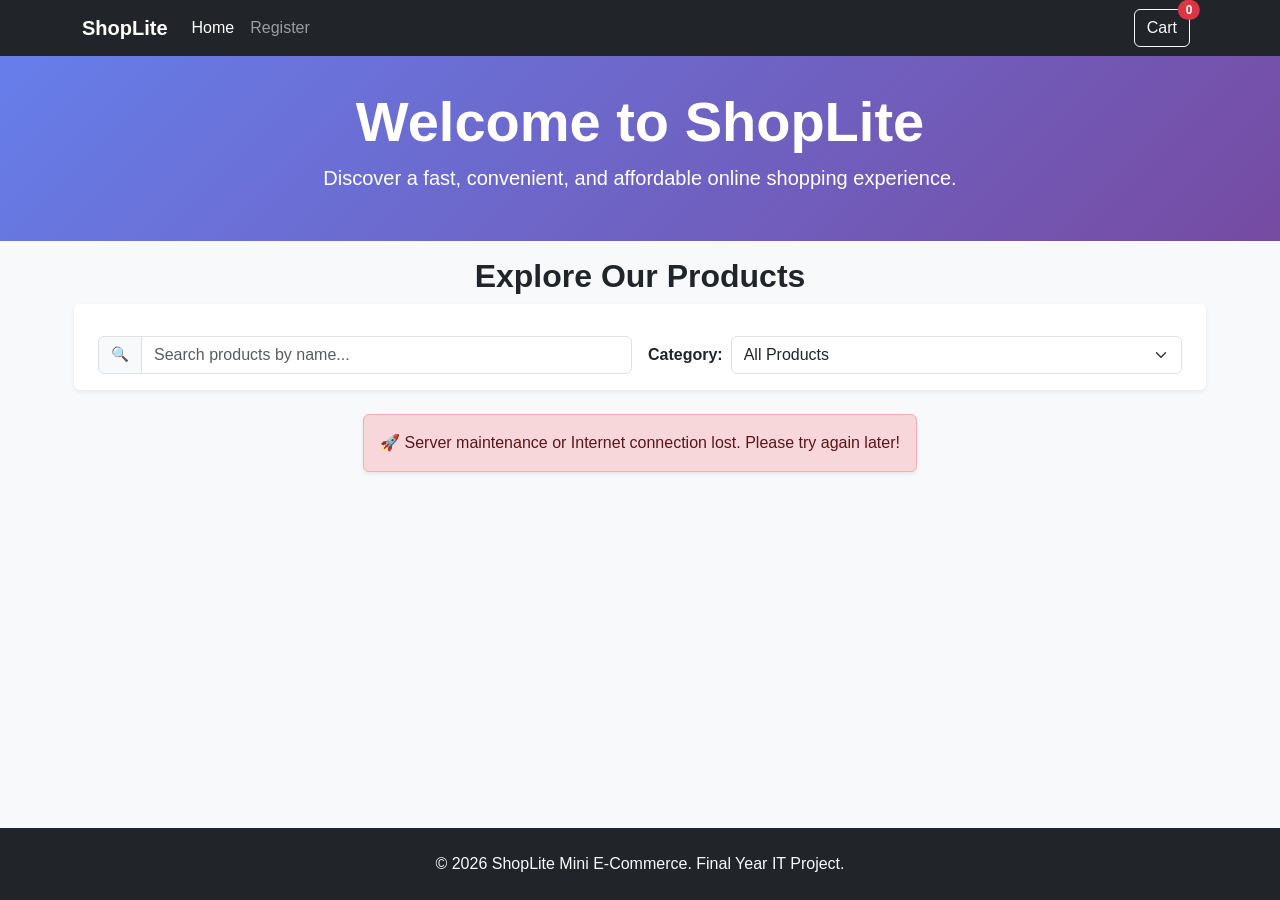
<file: index.html>
<!DOCTYPE html>
<html lang="en">

<head>
    <meta charset="UTF-8" />
    <meta name="viewport" content="width=device-width, initial-scale=1.0" />
    <title>ShopLite - Home</title>
    <link href="https://cdn.jsdelivr.net/npm/bootstrap@5.3.0/dist/css/bootstrap.min.css" rel="stylesheet" />
    <link rel="stylesheet" href="css/style.css" />
</head>

<body>

    <header>
        <nav class="navbar navbar-expand-lg navbar-dark bg-dark">
            <div class="container">
                <a class="navbar-brand fw-bold" href="index.html">ShopLite</a>

                <a href="cart.html" class="btn btn-outline-light position-relative ms-auto me-2 order-lg-last">
                    Cart
                    <span id="cart-badge" class="position-absolute top-0 start-100 translate-middle badge rounded-pill bg-danger">0</span>
                </a>

                <button class="navbar-toggler" type="button" data-bs-toggle="collapse" data-bs-target="#navbarNav">
                    <span class="navbar-toggler-icon"></span>
                </button>

                <div class="collapse navbar-collapse" id="navbarNav">
                    <ul class="navbar-nav me-auto">
                        <li class="nav-item">
                            <a class="nav-link active" href="index.html">Home</a>
                        </li>
                        <li class="nav-item">
                            <a class="nav-link" href="register.html">Register</a>
                        </li>
                    </ul>
                </div>
            </div>
        </nav>
    </header>

    <main>
        <section class="hero-section mb-3">
            <div class="container">
                <h1 class="display-4 fw-bold">Welcome to ShopLite</h1>
                <p class="lead">Discover a fast, convenient, and affordable online shopping experience.</p>
            </div>
        </section>

        <section class="container mb-5">
            <h2 class="text-center mb-4 fw-bold">Explore Our Products</h2>
            
            <div class="row g-3 mb-4 p-3 bg-white rounded shadow-sm align-items-center">
                <div class="col-12 col-md-6">
                    <div class="input-group">
                        <span class="input-group-text bg-light">🔍</span>
                        <input type="text" id="search-input" class="form-control" placeholder="Search products by name..." />
                    </div>
                </div>

                <div class="col-12 col-md-6">
                    <div class="d-flex align-items-center gap-2">
                        <label for="category-select" class="text-nowrap fw-semibold mb-0">Category:</label>
                        <select id="category-select" class="form-select">
                            <option value="all">All Products</option>
                        </select>
                    </div>
                </div>
            </div>

            <div id="product-status" class="text-center my-4"></div>

            <div id="product-grid" class="row g-4">
                </div>
        </section>
    </main>

    <footer class="bg-dark text-light py-4 mt-auto">
        <div class="container text-center">
            <p class="mb-0">&copy; 2026 ShopLite Mini E-Commerce. Final Year IT Project.</p>
        </div>
    </footer>

    <script src="https://cdn.jsdelivr.net/npm/bootstrap@5.3.0/dist/js/bootstrap.bundle.min.js"></script>

    <script src="js/api.js"></script>
    <script src="js/home.js"></script>
</body>

</html>
</file>
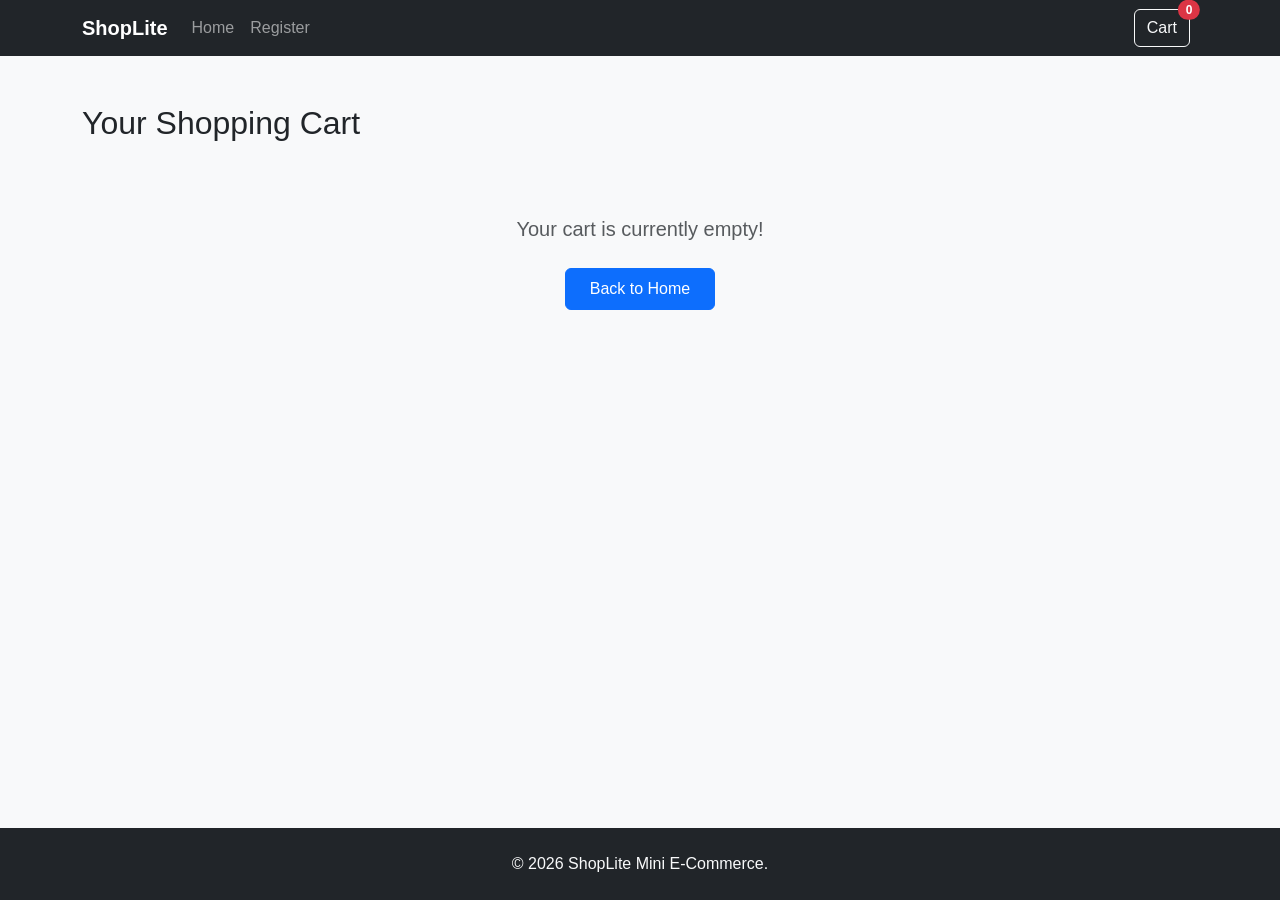
<file: cart.html>
<!DOCTYPE html>
<html lang="vi">

<head>
    <meta charset="UTF-8" />
    <meta name="viewport" content="width=device-width, initial-scale=1.0" />
    <title>ShopLite - Cart</title>
    <link href="https://cdn.jsdelivr.net/npm/bootstrap@5.3.0/dist/css/bootstrap.min.css" rel="stylesheet" />
    <link rel="stylesheet" href="css/style.css" />
</head>

<body>

    <header>
        <nav class="navbar navbar-expand-lg navbar-dark bg-dark">
            <div class="container">
                <a class="navbar-brand fw-bold" href="index.html">ShopLite</a>

                <a href="cart.html" class="btn btn-outline-light position-relative ms-auto me-2 order-lg-last">
                    Cart
                    <span id="cart-badge"
                        class="position-absolute top-0 start-100 translate-middle badge rounded-pill bg-danger">0</span>
                </a>

                <button class="navbar-toggler" type="button" data-bs-toggle="collapse" data-bs-target="#navbarNav">
                    <span class="navbar-toggler-icon"></span>
                </button>

                <div class="collapse navbar-collapse" id="navbarNav">
                    <ul class="navbar-nav me-auto">
                        <li class="nav-item">
                            <a class="nav-link" href="index.html">Home</a>
                        </li>
                        <li class="nav-item">
                            <a class="nav-link" href="register.html">Register</a>
                        </li>
                    </ul>
                </div>
            </div>
        </nav>
    </header>

    <main class="container my-5">
        <h2 class="mb-4">Your Shopping Cart</h2>

        <div id="cart-status" class="text-center my-4"></div>

        <div id="cart-content-area" class="row g-4 d-none">
            <div class="col-12 col-lg-9">
                <div class="table-responsive">
                    <table class="table align-middle">
                        <thead class="table-light">
                            <tr>
                                <th>Product</th>
                                <th>Price</th>
                                <th style="width: 150px;">Quantity</th>
                                <th>Total</th>
                                <th>Action</th>
                            </tr>
                        </thead>
                        <tbody id="cart-table-body">
                        </tbody>
                    </table>
                </div>
            </div>

            <div class="col-12 col-lg-3">
                <div class="card p-3 shadow-sm bg-white">
                    <h4 class="h5 mb-3 fw-bold">Order Summary</h4>
                    <div class="d-flex justify-content-between mb-2">
                        <span>Subtotal:</span>
                        <span id="cart-subtotal">$0.00</span>
                    </div>
                    <div class="d-flex justify-content-between mb-3">
                        <span>Shipping Fee:</span>
                        <span class="text-success">Free</span>
                    </div>
                    <hr>
                    <div class="d-flex justify-content-between mb-4">
                        <span class="fw-bold">Total:</span>
                        <span id="cart-total-price" class="fw-bold text-danger h5">$0.00</span>
                    </div>
                    <button onclick="alert('The checkout feature is currently under maintenance!')"
                        class="btn btn-success w-100 py-2 fw-bold">
                        Proceed to Checkout
                    </button>
                </div>
            </div>
        </div>
    </main>

    <footer class="bg-dark text-light py-4 mt-auto">
        <div class="container text-center">
            <p class="mb-0">&copy; 2026 ShopLite Mini E-Commerce.</p>
        </div>
    </footer>

    <script src="https://cdn.jsdelivr.net/npm/bootstrap@5.3.0/dist/js/bootstrap.bundle.min.js"></script>
    <script src="js/api.js"></script>
    <script src="js/cart.js"></script>
</body>

</html>
</file>
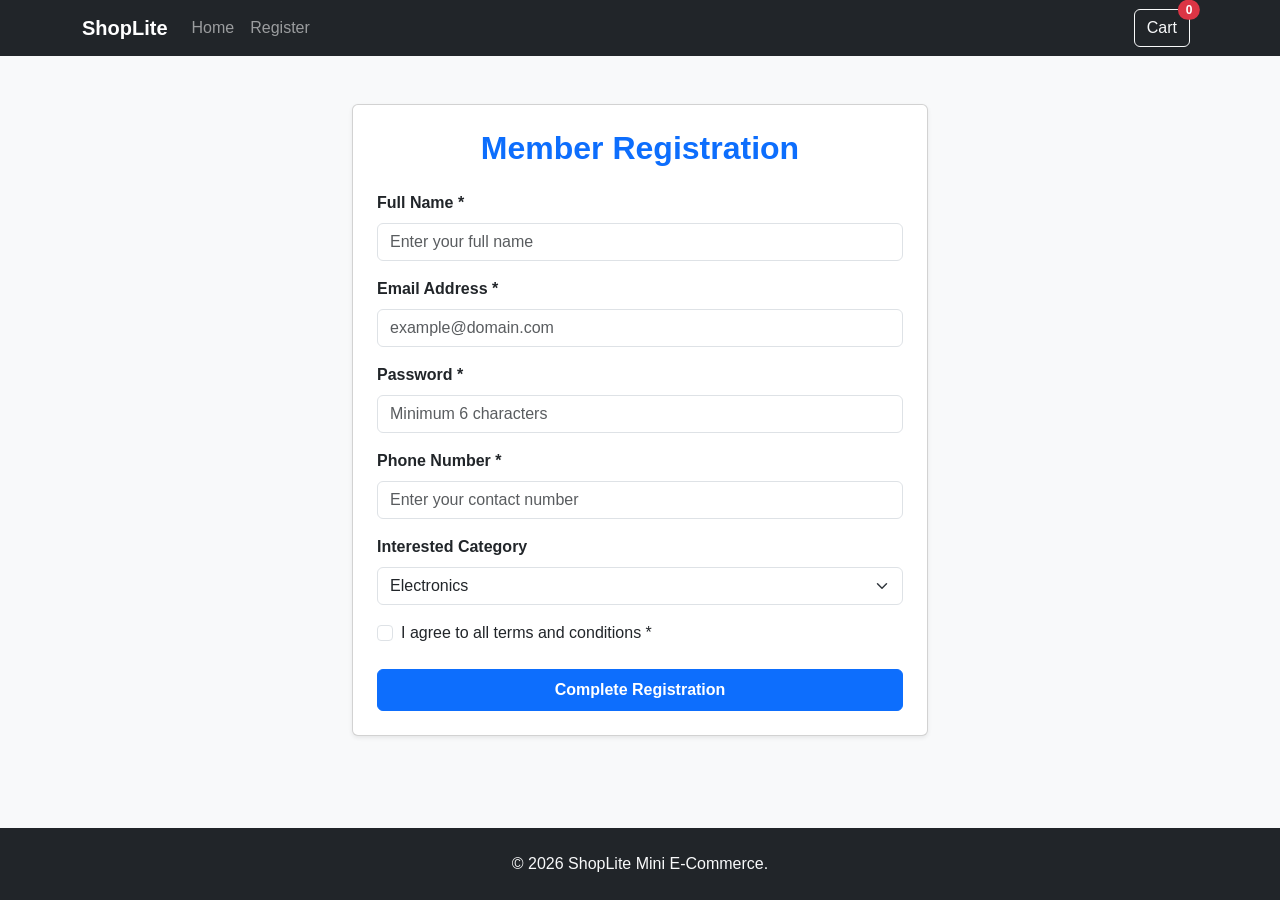
<file: register.html>
<!DOCTYPE html>
<html lang="en">

<head>
    <meta charset="UTF-8" />
    <meta name="viewport" content="width=device-width, initial-scale=1.0" />
    <title>ShopLite - Member Registration</title>
    <link href="https://cdn.jsdelivr.net/npm/bootstrap@5.3.0/dist/css/bootstrap.min.css" rel="stylesheet" />
    <link rel="stylesheet" href="css/style.css" />
</head>

<body>

    <header>
        <nav class="navbar navbar-expand-lg navbar-dark bg-dark">
            <div class="container">
                <a class="navbar-brand fw-bold" href="index.html">ShopLite</a>

                <a href="cart.html" class="btn btn-outline-light position-relative ms-auto me-2 order-lg-last">
                    Cart
                    <span id="cart-badge"
                        class="position-absolute top-0 start-100 translate-middle badge rounded-pill bg-danger">0</span>
                </a>

                <button class="navbar-toggler" type="button" data-bs-toggle="collapse" data-bs-target="#navbarNav">
                    <span class="navbar-toggler-icon"></span>
                </button>

                <div class="collapse navbar-collapse" id="navbarNav">
                    <ul class="navbar-nav me-auto">
                        <li class="nav-item">
                            <a class="nav-link" href="index.html">Home</a>
                        </li>
                        <li class="nav-item">
                            <a class="nav-link" href="register.html">Register</a>
                        </li>
                    </ul>
                </div>
            </div>
        </nav>
    </header>

    <main class="container my-5" style="max-width: 600px;">
        <div class="card p-4 shadow-sm bg-white">
            <h2 class="text-center mb-4 fw-bold text-primary">Member Registration</h2>

            <div id="form-success-banner" class="alert alert-success d-none" role="alert"></div>

            <form id="register-form">
                <div class="mb-3">
                    <label for="fullName" class="form-label fw-semibold">Full Name *</label>
                    <input type="text" class="form-control" id="fullName" placeholder="Enter your full name">
                    <div id="err-fullName" class="error-message"></div>
                </div>

                <div class="mb-3">
                    <label for="email" class="form-label fw-semibold">Email Address *</label>
                    <input type="text" class="form-control" id="email" placeholder="example@domain.com">
                    <div id="err-email" class="error-message"></div>
                </div>

                <div class="mb-3">
                    <label for="password" class="form-label fw-semibold">Password *</label>
                    <input type="password" class="form-control" id="password" placeholder="Minimum 6 characters">
                    <div id="err-password" class="error-message"></div>
                </div>

                <div class="mb-3">
                    <label for="phone" class="form-label fw-semibold">Phone Number *</label>
                    <input type="text" class="form-control" id="phone" placeholder="Enter your contact number">
                    <div id="err-phone" class="error-message"></div>
                </div>

                <div class="mb-3">
                    <label for="categoryInterest" class="form-label fw-semibold">Interested Category</label>
                    <select class="form-select" id="categoryInterest">
                        <option value="electronics">Electronics</option>
                        <option value="jewelery">Jewelry</option>
                        <option value="men's clothing">Men's Clothing</option>
                        <option value="women's clothing">Women's Clothing</option>
                    </select>
                </div>

                <div class="mb-4 form-check">
                    <input type="checkbox" class="form-check-input" id="agreeTerms">
                    <label class="form-check-label" for="agreeTerms">
                        I agree to all terms and conditions *
                    </label>
                    <div id="err-agreeTerms" class="error-message"></div>
                </div>

                <button type="submit" class="btn btn-primary w-100 py-2 fw-bold">
                    Complete Registration
                </button>
            </form>

            <div class="modal fade" id="successModal" tabindex="-1" aria-labelledby="successModalLabel"
                aria-hidden="true">
                <div class="modal-dialog modal-dialog-centered">
                    <div class="modal-content border-0 shadow-lg">
                        <div class="modal-header bg-success text-white">
                            <h5 class="modal-title fw-bold" id="successModalLabel">Registration Successful!</h5>
                            <button type="button" class="btn-close btn-close-white" data-bs-dismiss="modal"
                                aria-label="Close"></button>
                        </div>
                        <div class="modal-body text-center py-4">
                            <div class="fs-1 mb-3">🎉</div>
                            <p class="lead fw-semibold text-dark">Congratulations!</p>
                            <p class="text-muted">Your registration form is completely valid and has been submitted
                                successfully.</p>
                        </div>
                        <div class="modal-footer justify-content-center border-0">
                            <button type="button" class="btn btn-success px-4" data-bs-shadow
                                data-bs-dismiss="modal">OK</button>
                        </div>
                    </div>
                </div>
            </div>
        </div>
    </main>

    <footer class="bg-dark text-light py-4 mt-auto">
        <div class="container text-center">
            <p class="mb-0">&copy; 2026 ShopLite Mini E-Commerce.</p>
        </div>
    </footer>

    <script src="https://cdn.jsdelivr.net/npm/bootstrap@5.3.0/dist/js/bootstrap.bundle.min.js"></script>
    <script src="js/api.js"></script>
    <script src="js/register.js"></script>
</body>

</html>
</file>
<file: css/style.css>
*, *::before, *::after {
    box-sizing: border-box;
}

html, body {
    height: 100%;
}

body {
    display: flex;
    flex-direction: column; /* CHÚ Ý: Cấu trúc Sticky Footer [Chương 1] */
    min-height: 100vh;
    margin: 0;
    font-family: 'Segoe UI', Tahoma, Geneva, Verdana, sans-serif;
    background-color: #f8f9fa;
    color: #212529;
}

main {
    flex: 1 0 auto; 
}

footer {
    flex-shrink: 0;
}

img {
    max-width: 100%;
    height: auto;
    object-fit: contain;
}

.product-card-img {
    height: 250px;
    padding: 1rem;
}

.hero-section {
    background: linear-gradient(135deg, #667eea 0%, #764ba2 100%);
    color: white;
    padding: 2rem 1rem;
    text-align: center;
}

.error-message {
    color: #dc3545;
    font-size: 0.875rem;
    margin-top: 0.25rem;
}

#category-select {
    cursor: pointer;
}

.input-group-text {
    font-size: 0.9rem;
}

@media (max-width: 767.98px) {
    #cart-table-body, 
    #cart-table-body tr, 
    #cart-table-body td {
        display: block;
        width: 100%;
    }
    
    table thead {
        display: none; 
    }
    
    #cart-table-body tr {
        background-color: #ffffff;
        border: 1px solid #dee2e6;
        border-radius: 0.5rem;
        padding: 1rem;
        margin-bottom: 1rem;
        box-shadow: 0 0.125rem 0.25rem rgba(0,0,0,0.075);
    }
    
    #cart-table-body td {
        display: flex;
        justify-content: space-between;
        align-items: center;
        text-align: right;
        padding: 0.6rem 0;
        border: none;
        position: relative;
        gap: 10px; 
    }
    
    #cart-table-body td::before {
        content: attr(data-label);
        font-weight: 600;
        color: #495057;
        white-space: nowrap;
    }
    
    #cart-table-body td .input-group {
        max-width: 120px;
        justify-content: flex-end;
    }
    
    .cart-product-wrapper {
        display: flex;
        align-items: center;
        justify-content: flex-end;
        width: 70%; 
    }
    
    .cart-item-img {
        width: 45px;
        height: 45px;
        flex-shrink: 0; 
    }
    
    .cart-item-title {
        font-size: 0.875rem; 
        line-height: 1.3;
        word-break: break-word;
        text-align: right;
    }
}

@media (min-width: 768px) {
    .cart-item-img {
        width: 60px;
        height: 60px;
        flex-shrink: 0;
    }
    
    .cart-item-title {
        font-size: 1rem;
        word-break: break-word;
    }
}

@media (max-width: 575.98px) {
    .hero-section {
        padding: 2.5rem 1rem;
    }
    
    .d-flex.align-items-center.gap-2 {
        flex-direction: column;
        align-items: flex-start !important;
        gap: 5px !important;
    }
}
</file>
